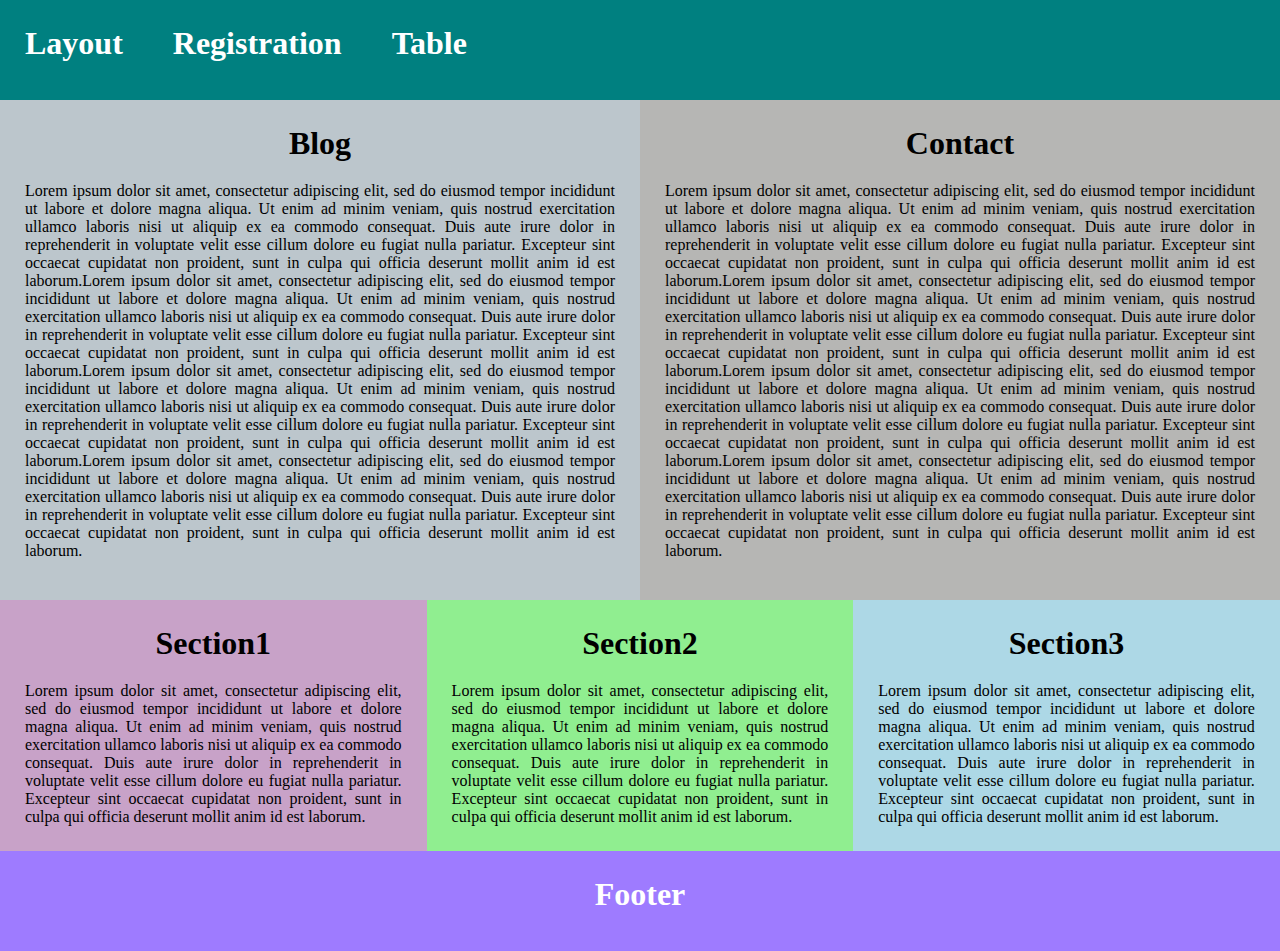
<file: index.html>
<!DOCTYPE html>
<html lang="en">
<head>
	<meta charset="utf-8">
	<title>Class Practise: 5</title>
	<link rel="stylesheet" type="text/css" href="css/style.css">
</head>
<body>
	<div class="header">
		<ul>
			<li><a href="index.html">Layout</a></li>
			<li><a href="registration.html">Registration</a></li>
			<li><a href="table.html">Table</a></li>
		</ul>
	</div>
    
	<div class="body1">
		<div class="blog">
			<h1>Blog</h1>
			<p>Lorem ipsum dolor sit amet, consectetur adipiscing elit, sed do eiusmod tempor incididunt ut labore et dolore magna aliqua. Ut enim ad minim veniam, quis nostrud exercitation ullamco laboris nisi ut aliquip ex ea commodo consequat. Duis aute irure dolor in reprehenderit in voluptate velit esse cillum dolore eu fugiat nulla pariatur. Excepteur sint occaecat cupidatat non proident, sunt in culpa qui officia deserunt mollit anim id est laborum.Lorem ipsum dolor sit amet, consectetur adipiscing elit, sed do eiusmod tempor incididunt ut labore et dolore magna aliqua. Ut enim ad minim veniam, quis nostrud exercitation ullamco laboris nisi ut aliquip ex ea commodo consequat. Duis aute irure dolor in reprehenderit in voluptate velit esse cillum dolore eu fugiat nulla pariatur. Excepteur sint occaecat cupidatat non proident, sunt in culpa qui officia deserunt mollit anim id est laborum.Lorem ipsum dolor sit amet, consectetur adipiscing elit, sed do eiusmod tempor incididunt ut labore et dolore magna aliqua. Ut enim ad minim veniam, quis nostrud exercitation ullamco laboris nisi ut aliquip ex ea commodo consequat. Duis aute irure dolor in reprehenderit in voluptate velit esse cillum dolore eu fugiat nulla pariatur. Excepteur sint occaecat cupidatat non proident, sunt in culpa qui officia deserunt mollit anim id est laborum.Lorem ipsum dolor sit amet, consectetur adipiscing elit, sed do eiusmod tempor incididunt ut labore et dolore magna aliqua. Ut enim ad minim veniam, quis nostrud exercitation ullamco laboris nisi ut aliquip ex ea commodo consequat. Duis aute irure dolor in reprehenderit in voluptate velit esse cillum dolore eu fugiat nulla pariatur. Excepteur sint occaecat cupidatat non proident, sunt in culpa qui officia deserunt mollit anim id est laborum.
			</p>
		</div>
		<div class="contact">
			<h1>Contact</h1>
			<p>Lorem ipsum dolor sit amet, consectetur adipiscing elit, sed do eiusmod tempor incididunt ut labore et dolore magna aliqua. Ut enim ad minim veniam, quis nostrud exercitation ullamco laboris nisi ut aliquip ex ea commodo consequat. Duis aute irure dolor in reprehenderit in voluptate velit esse cillum dolore eu fugiat nulla pariatur. Excepteur sint occaecat cupidatat non proident, sunt in culpa qui officia deserunt mollit anim id est laborum.Lorem ipsum dolor sit amet, consectetur adipiscing elit, sed do eiusmod tempor incididunt ut labore et dolore magna aliqua. Ut enim ad minim veniam, quis nostrud exercitation ullamco laboris nisi ut aliquip ex ea commodo consequat. Duis aute irure dolor in reprehenderit in voluptate velit esse cillum dolore eu fugiat nulla pariatur. Excepteur sint occaecat cupidatat non proident, sunt in culpa qui officia deserunt mollit anim id est laborum.Lorem ipsum dolor sit amet, consectetur adipiscing elit, sed do eiusmod tempor incididunt ut labore et dolore magna aliqua. Ut enim ad minim veniam, quis nostrud exercitation ullamco laboris nisi ut aliquip ex ea commodo consequat. Duis aute irure dolor in reprehenderit in voluptate velit esse cillum dolore eu fugiat nulla pariatur. Excepteur sint occaecat cupidatat non proident, sunt in culpa qui officia deserunt mollit anim id est laborum.Lorem ipsum dolor sit amet, consectetur adipiscing elit, sed do eiusmod tempor incididunt ut labore et dolore magna aliqua. Ut enim ad minim veniam, quis nostrud exercitation ullamco laboris nisi ut aliquip ex ea commodo consequat. Duis aute irure dolor in reprehenderit in voluptate velit esse cillum dolore eu fugiat nulla pariatur. Excepteur sint occaecat cupidatat non proident, sunt in culpa qui officia deserunt mollit anim id est laborum.
			</p>
		</div>
	</div>

	<div class="body2">
		<div class="section1 same">
			<h1>Section1</h1>
			<p>Lorem ipsum dolor sit amet, consectetur adipiscing elit, sed do eiusmod tempor incididunt ut labore et dolore magna aliqua. Ut enim ad minim veniam, quis nostrud exercitation ullamco laboris nisi ut aliquip ex ea commodo consequat. Duis aute irure dolor in reprehenderit in voluptate velit esse cillum dolore eu fugiat nulla pariatur. Excepteur sint occaecat cupidatat non proident, sunt in culpa qui officia deserunt mollit anim id est laborum.
			</p>
		</div>
		<div class="section2 same">
			<h1>Section2</h1>
			<p>Lorem ipsum dolor sit amet, consectetur adipiscing elit, sed do eiusmod tempor incididunt ut labore et dolore magna aliqua. Ut enim ad minim veniam, quis nostrud exercitation ullamco laboris nisi ut aliquip ex ea commodo consequat. Duis aute irure dolor in reprehenderit in voluptate velit esse cillum dolore eu fugiat nulla pariatur. Excepteur sint occaecat cupidatat non proident, sunt in culpa qui officia deserunt mollit anim id est laborum.
			</p>
		</div>
		<div class="section3 same">
			<h1>Section3</h1>
			<p>Lorem ipsum dolor sit amet, consectetur adipiscing elit, sed do eiusmod tempor incididunt ut labore et dolore magna aliqua. Ut enim ad minim veniam, quis nostrud exercitation ullamco laboris nisi ut aliquip ex ea commodo consequat. Duis aute irure dolor in reprehenderit in voluptate velit esse cillum dolore eu fugiat nulla pariatur. Excepteur sint occaecat cupidatat non proident, sunt in culpa qui officia deserunt mollit anim id est laborum.
			</p>
		</div>
	</div>

	<div class="footer">
		Footer
	</div>

</body>
</html>
</file>
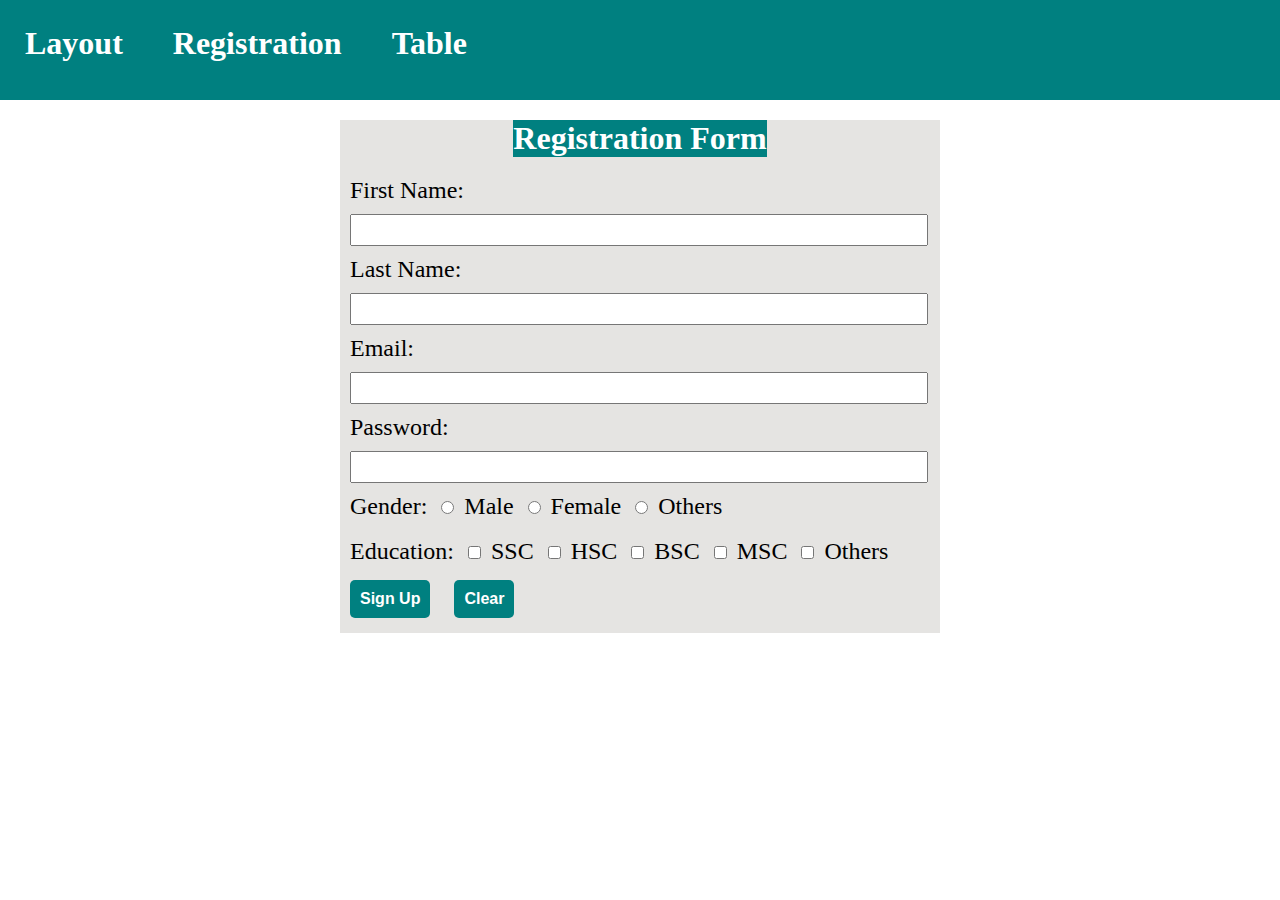
<file: registration.html>
<!DOCTYPE html>
<html lang="en">
<head>
	<meta charset="utf-8">
	<title>Class Practise: 5</title>
	<link rel="stylesheet" type="text/css" href="css/registration.css">
</head>
<body>

	<div class="header">
		<ul>
			<li><a href="index.html">Layout</a></li>
			<li><a href="registration.html">Registration</a></li>
			<li><a href="table.html">Table</a></li>
		</ul>
	</div>

	<form action="#">
		<fieldset>
			<legend>Registration Form</legend>

			<label for="first_name">First Name:</label>
			<input type="text" name="first_name" id="first_name" class="first_name" required="true">

			<label for="last_name">Last Name:</label>
			<input type="text" name="last_name" id="last_name" class="last_name" required="true">

			<label for="email">Email:</label>
			<input type="email" name="email" id="email" class="email" required="true">

			<label for="password">Password:</label>
			<input type="password" name="password" id="password" class="password" required="true">

			<label>Gender:</label>
			<input type="radio" name="gender" id="male"><label for="male">Male</label>
			<input type="radio" name="gender" id="female"><label for="female">Female</label>
			<input type="radio" name="gender" id="others1"><label for="others1">Others</label><br><br>

			<label>Education:</label>
			<input type="checkbox" name="education" id="ssc"><label for="ssc">SSC</label>
			<input type="checkbox" name="education" id="hsc"><label for="hsc">HSC</label>
			<input type="checkbox" name="education" id="bsc"><label for="bsc">BSC</label>
			<input type="checkbox" name="education" id="msc"><label for="msc">MSC</label>
			<input type="checkbox" name="education" id="others"><label for="msc">Others</label>

			<button type="submit">Sign Up</button>
			<button type="reset">Clear</button>

		</fieldset>

	</form>

</body>
</html>
</file>
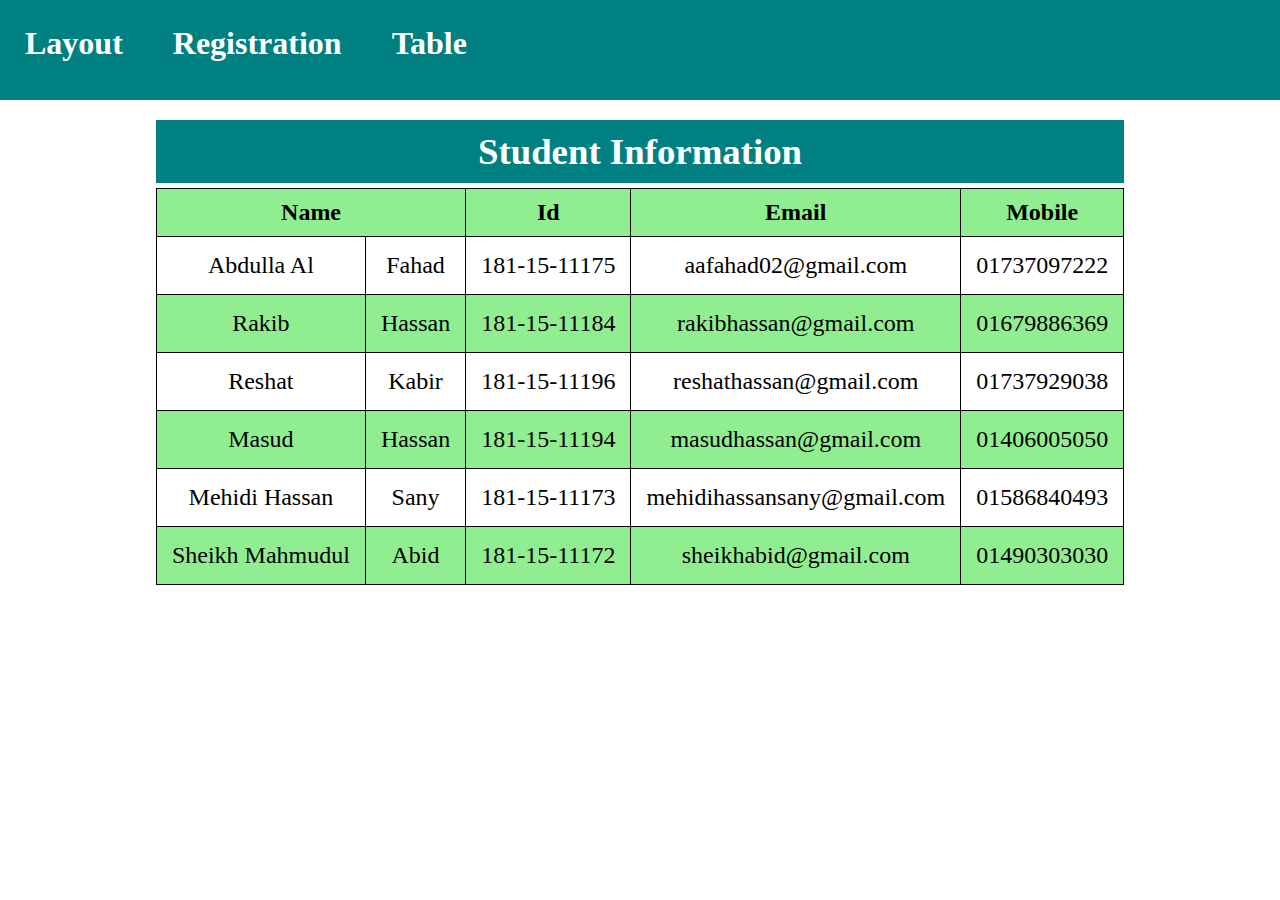
<file: table.html>
<!DOCTYPE html>
<html lang="en">
<head>
	<meta charset="utf-8">
	<title>Class Practise: 5</title>
	<link rel="stylesheet" type="text/css" href="css/table.css">
</head>
<body>

	<div class="header">
		<ul>
			<li><a href="index.html">Layout</a></li>
			<li><a href="registration.html">Registration</a></li>
			<li><a href="table.html">Table</a></li>
		</ul>
	</div>

	<table>
		<caption>Student Information</caption>

		<tr>
			<th colspan="2">Name</th>
			<th>Id</th>
			<th>Email</th>
			<th>Mobile</th>
		</tr>

		<tr>
			<td>Abdulla Al</td>
			<td>Fahad</td>
			<td>181-15-11175</td>
			<td>aafahad02@gmail.com</td>
			<td>01737097222</td>
		</tr>

		<tr>
			<td>Rakib</td>
			<td>Hassan</td>
			<td>181-15-11184</td>
			<td>rakibhassan@gmail.com</td>
			<td>01679886369</td>
		</tr>

		<tr>
			<td>Reshat</td>
			<td>Kabir</td>
			<td>181-15-11196</td>
			<td>reshathassan@gmail.com</td>
			<td>01737929038</td>
		</tr>

		<tr>
			<td>Masud</td>
			<td>Hassan</td>
			<td>181-15-11194</td>
			<td>masudhassan@gmail.com</td>
			<td>01406005050</td>
		</tr>

		<tr>
			<td>Mehidi Hassan</td>
			<td>Sany</td>
			<td>181-15-11173</td>
			<td>mehidihassansany@gmail.com</td>
			<td>01586840493</td>
		</tr>

		<tr>
			<td>Sheikh Mahmudul</td>
			<td>Abid</td>
			<td>181-15-11172</td>
			<td>sheikhabid@gmail.com</td>
			<td>01490303030</td>
		</tr>


	</table>

</body>
</html>
</file>
<file: css/style.css>
*{
	margin: 0;
	padding: 0;
}

.header{
	background-color: teal;
	min-height: 100px;
	overflow: hidden;
}

.header ul li{
	float: left;
	list-style-type: none;
	margin: 25px 25px;
}

.header ul li a{
	color: white;
	font-size: 2rem;
	font-weight: bold;
	text-decoration: none;
}

.header ul li a:hover{
	color: tomato;
	text-decoration: underline;
}

.body1{
	overflow: hidden;
}

.blog{
	width: 50%;
	background-color: #BCC6CC;
	box-sizing: border-box;
	float: left;
	padding: 5px;
	min-height: 500px;
}

.contact{
	width: 50%;
	background-color: #B6B6B4;
	box-sizing: border-box;
	float: left;
	padding: 5px;
	min-height: 500px;
}

.body2{
	overflow: hidden;
}

.same{
	box-sizing: border-box;
	float: left;
	padding: 5px;
	min-height: 200px;
}

h1{
	margin: 20px;
	text-align: center;
}

p{
	margin: 20px;
	text-align: justify;
}

.section1{
	width: 33.33%;
	background-color: #C8A2C8;
}

.section2{
	width: 33.33%;
	background-color: lightgreen;
}

.section3{
	width: 33.33%;
	background-color: lightblue;
}

.footer{
	background-color: #9E7BFF;
	box-sizing: border-box;
	color: white;
	font-size: 2rem;
	font-weight: bolder;
	padding: 25px;
	min-height: 100px;
	text-align: center;
}
</file>
<file: css/registration.css>
*{
	margin: 0;
	padding: 0;
}

.header{
	background-color: teal;
	min-height: 100px;
	overflow: hidden;
	margin-bottom: 20px;
}

.header ul li{
	float: left;
	list-style-type: none;
	margin: 25px 25px;
}

.header ul li a{
	color: white;
	font-size: 2rem;
	font-weight: bold;
	text-decoration: none;
}

.header ul li a:hover{
	color: tomato;
	text-decoration: underline;
}

form{
	background-color: #E5E4E2;
	width: 600px;
	margin: 0px auto;
}

form fieldset{
	border: none;

}

form fieldset legend{
	background-color: teal;
	color: white;
	font-size: 2rem;
	font-weight: bold;
	margin-bottom: 20px;
	text-align: center;
}


label{
	font-size: 1.5rem;
	padding: 10px;
}

label:hover{
	color: tomato;
}

.first_name, .last_name, .email, .password{
	font-size: 1rem;
	letter-spacing: 1px;
	margin: 10px;
	padding: 5px;
	width: 94%;
}

button{
	background-color: teal;
	border: none;
	border-radius: 5px;
	color: white;
	font-size: 1rem;
	font-weight: bold;
	margin: 15px 10px;
	padding: 10px;

}

button:hover{
	background-color: tomato;
}
</file>
<file: css/table.css>
*{
	margin: 0;
	padding: 0;
}

.header{
	background-color: teal;
	min-height: 100px;
	overflow: hidden;
	margin-bottom: 20px;
}

.header ul li{
	float: left;
	list-style-type: none;
	margin: 25px 25px;
}

.header ul li a{
	color: white;
	font-size: 2rem;
	font-weight: bold;
	text-decoration: none;
}

.header ul li a:hover{
	color: tomato;
	text-decoration: underline;
}

table{
	border: 1px solid black;
	border-collapse: collapse;
	margin: 0px auto;
	min-width: 60%;
}

table > caption{
	background-color: teal;
	color: white;
	font-size: 2.3rem;
	font-weight: bolder;
	padding: 10px;
	margin-bottom: 5px;
}

th,td{
	border: 1px solid black;
	font-size: 1.5rem;
	text-align: center;
	padding: 10px;
}

td{
	padding: 15px;
}

tr:nth-child(odd){
	background-color: lightgreen;
}

tr:nth-child(odd):hover{
	background-color: tomato;
}
</file>
